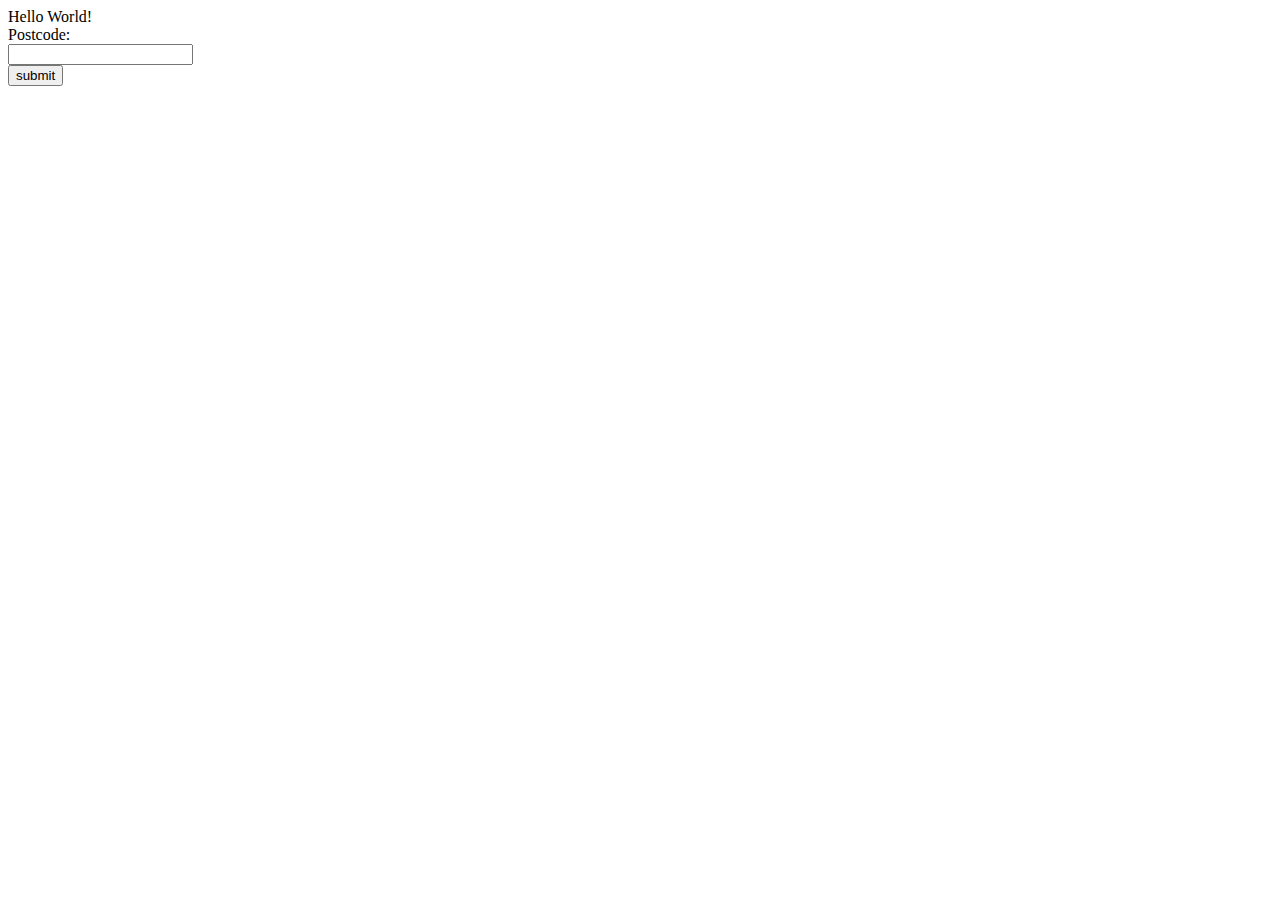
<file: templates/search_form.html>
<!DOCTYPE html>
<html>

<body>

Hello World!

 <form action="/search_postcode/" method="get">
  Postcode:<br>
  <input type="text" name="postcode"><br>
  
  <input type="submit" value="submit">
  
</form> 
</body>
</html>
</file>
